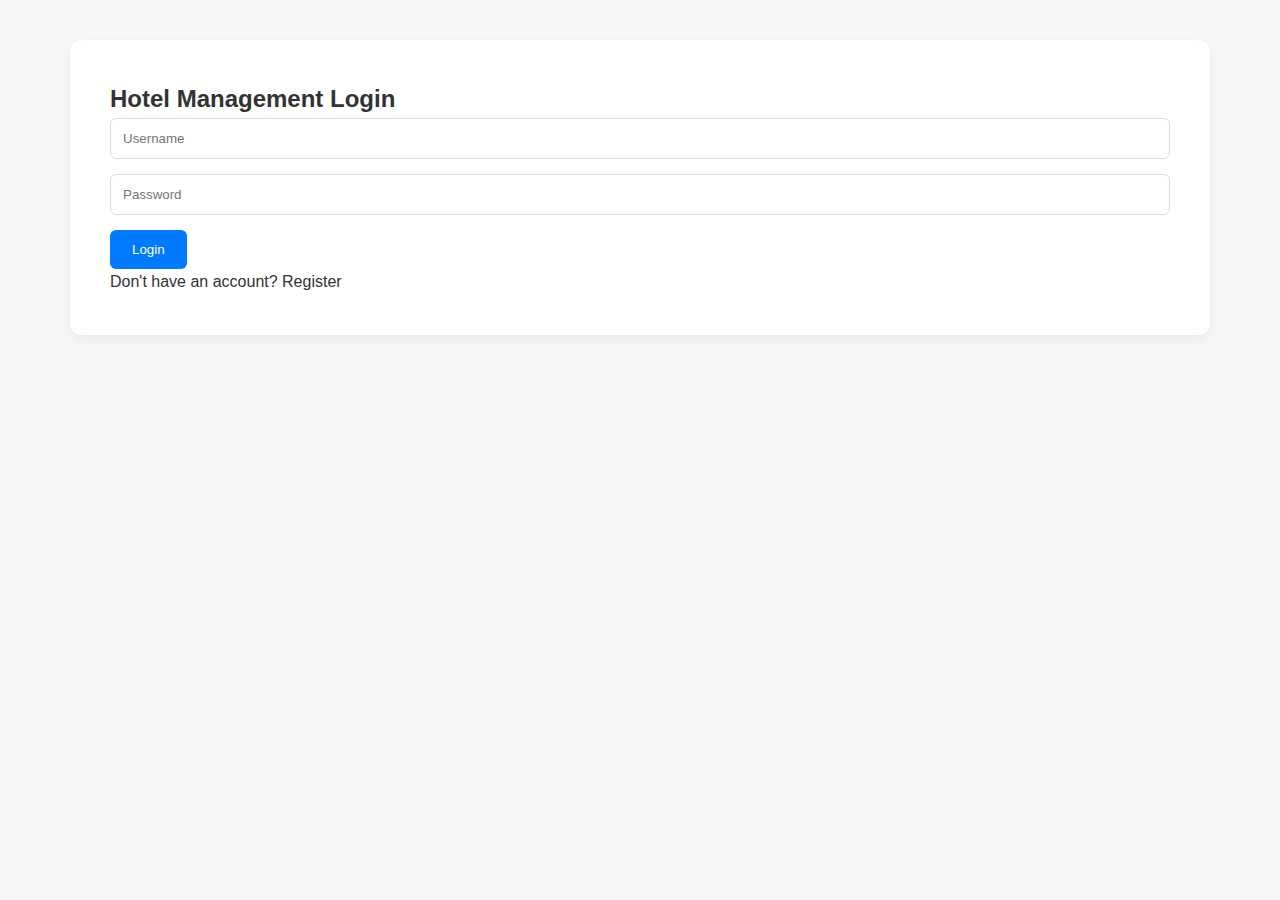
<file: hotel-management/index.html>
<!DOCTYPE html>
<html>
<head>
  <title>Hotel Login</title>
  <link rel="stylesheet" href="css/style.css">
</head>
<body>
  <div class="container">
    <h2>Hotel Management Login</h2>
    <form id="loginForm">
      <input type="text" id="username" placeholder="Username" required>
      <input type="password" id="password" placeholder="Password" required>
      <button type="submit">Login</button>
    </form>
    <p>Don't have an account? <a href="register.html">Register</a></p>
    <p id="loginMessage"></p>
  </div>

  <script src="js/main.js"></script>
  
</body>
</html>
</file>
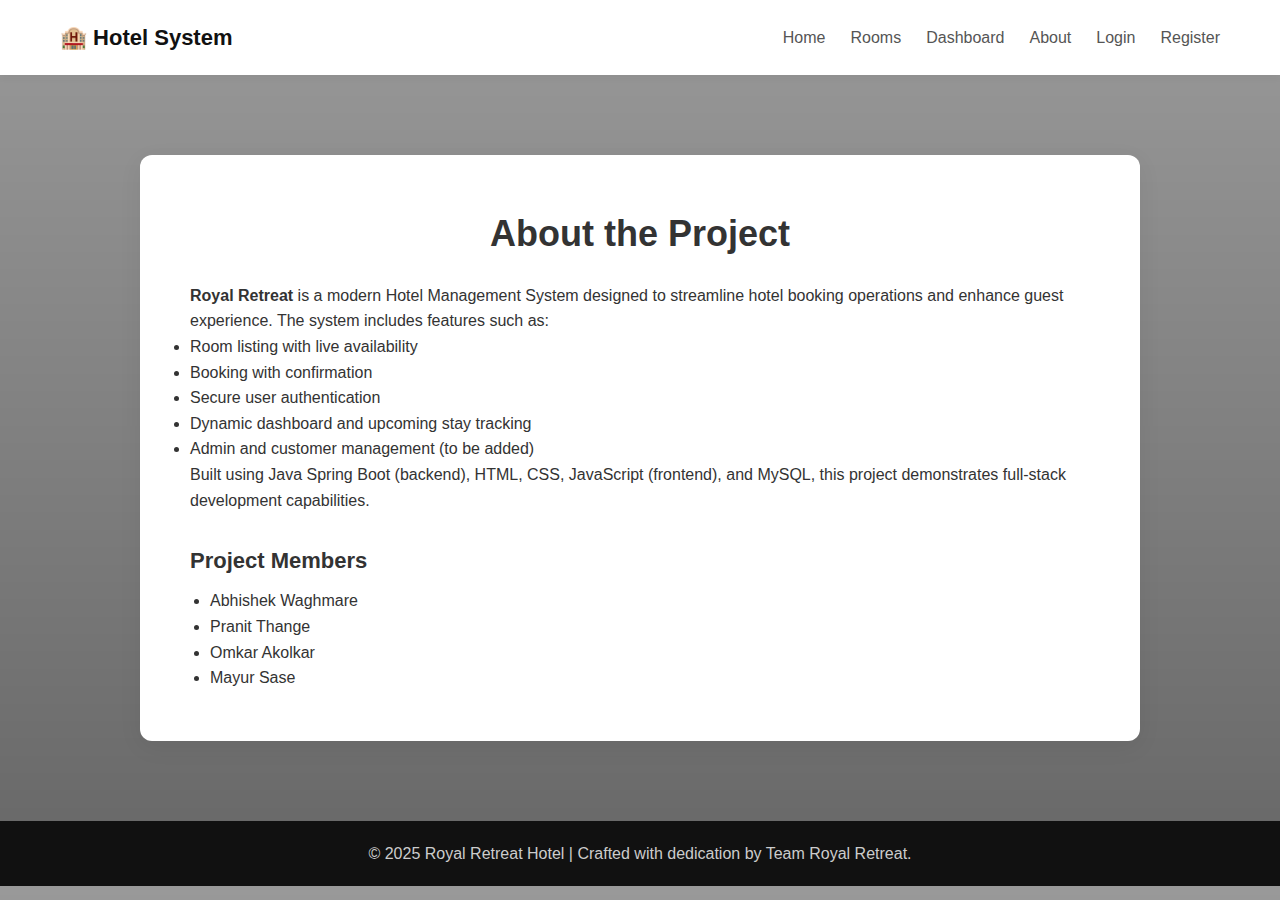
<file: hotel-management/about.html>
<!DOCTYPE html>
<html lang="en">
<head>
  <meta charset="UTF-8">
  <title>About | Royal Retreat</title>
  <link rel="stylesheet" href="css/style.css" />
  <script src="components/navbar.js" defer></script>
  <style>
    body {
      margin: 0;
      background: linear-gradient(to bottom, rgba(0,0,0,0.4), rgba(0,0,0,0.6)),
        url('https://images.pexels.com/photos/271639/pexels-photo-271639.jpeg?auto=compress&cs=tinysrgb&dpr=2&h=1080') no-repeat center center/cover;
      font-family: 'Segoe UI', sans-serif;
      color: #fff;
    }

    .about-section {
      max-width: 1000px;
      margin: 80px auto;
      background: #fff;
      color: #333;
      padding: 50px;
      border-radius: 12px;
      box-shadow: 0 6px 24px rgba(0, 0, 0, 0.06);
    }

    .about-section h2 {
      text-align: center;
      font-size: 36px;
      margin-bottom: 20px;
    }

    .about-section p {
      font-size: 16px;
      line-height: 1.6;
    }

    .members {
      margin-top: 30px;
    }

    .members h3 {
      font-size: 22px;
      margin-bottom: 10px;
    }

    .members ul {
      padding-left: 20px;
      font-size: 16px;
    }

    footer {
      background-color: #111;
      color: #ccc;
      text-align: center;
      padding: 20px;
      margin-top: 60px;
    }
  </style>
</head>
<body>

<div class="about-section">
  <h2>About the Project</h2>
  <p>
    <strong>Royal Retreat</strong> is a modern Hotel Management System designed to streamline hotel booking operations and enhance guest experience. 
    The system includes features such as:
    <ul>
      <li>Room listing with live availability</li>
      <li>Booking with confirmation</li>
      <li>Secure user authentication</li>
      <li>Dynamic dashboard and upcoming stay tracking</li>
      <li>Admin and customer management (to be added)</li>
    </ul>
    Built using Java Spring Boot (backend), HTML, CSS, JavaScript (frontend), and MySQL, this project demonstrates full-stack development capabilities.
  </p>

  <div class="members">
    <h3>Project Members</h3>
    <ul>
      <li>Abhishek Waghmare</li>
      <li>Pranit Thange</li>
      <li>Omkar Akolkar</li>
      <li>Mayur Sase</li>
    </ul>
  </div>
</div>

<footer>
  &copy; 2025 Royal Retreat Hotel | Crafted with dedication by Team Royal Retreat.
</footer>

</body>
</html>
</file>
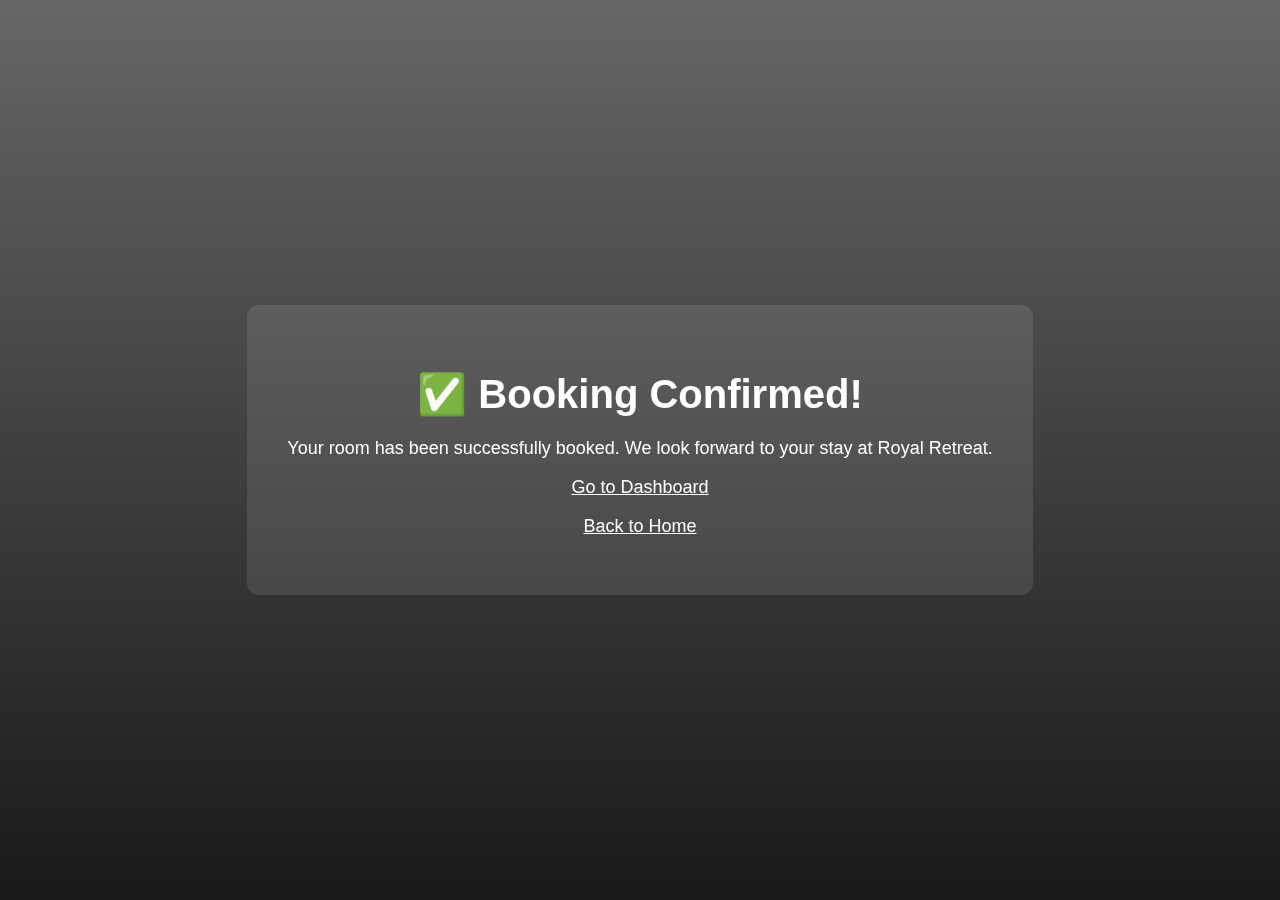
<file: hotel-management/booking-success.html>
<!DOCTYPE html>
<html lang="en">
<head>
  <meta charset="UTF-8" />
  <title>Booking Confirmed | Royal Retreat</title>
  <style>
    body {
      margin: 0;
      font-family: 'Segoe UI', sans-serif;
      background: linear-gradient(rgba(0,0,0,0.6), rgba(0,0,0,0.9)),
                  url('https://images.unsplash.com/photo-1600585153472-4b0be4a1a174?auto=format&fit=crop&w=1600&q=80') no-repeat center center/cover;
      height: 100vh;
      color: white;
      display: flex;
      justify-content: center;
      align-items: center;
      text-align: center;
    }

    .success-box {
      background: rgba(255, 255, 255, 0.1);
      padding: 40px;
      border-radius: 12px;
      backdrop-filter: blur(6px);
    }

    h1 {
      font-size: 40px;
      margin-bottom: 20px;
    }

    p {
      font-size: 18px;
    }

    a {
      color: #fff;
      text-decoration: underline;
    }
  </style>
</head>
<body>
  <div class="success-box">
    <h1>✅ Booking Confirmed!</h1>
    <p>Your room has been successfully booked. We look forward to your stay at Royal Retreat.</p>
    <p><a href="dashboard.html">Go to Dashboard</a></p>
    <p><a href="home.html">Back to Home</a></p>
  </div>
</body>
</html>
</file>
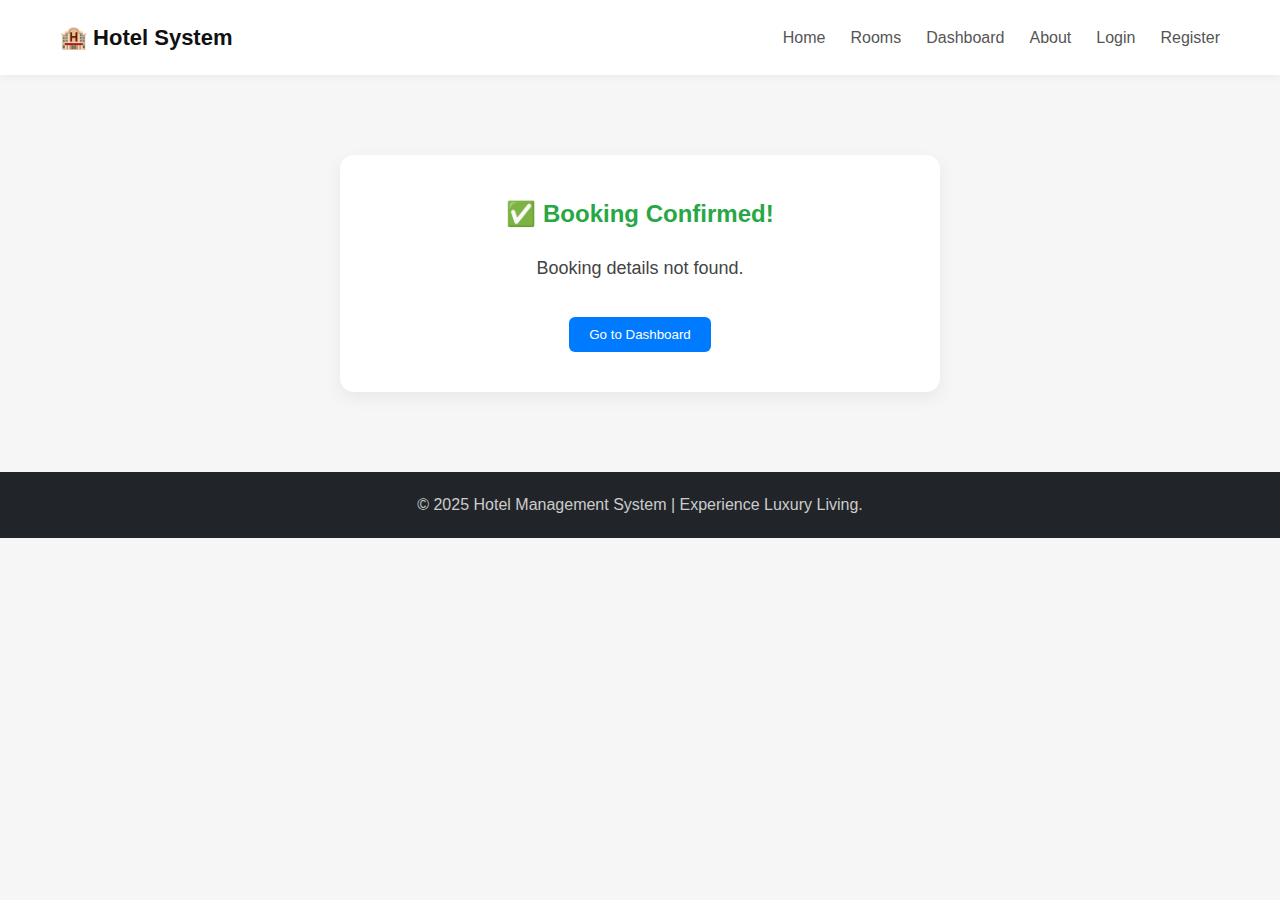
<file: hotel-management/booking.html>
<!DOCTYPE html>
<html lang="en">
<head>
    <link rel="stylesheet" href="css/style.css">
    <script src="components/navbar.js" defer></script>
    
  <meta charset="UTF-8">
  <title>Booking Confirmation</title>
  <link rel="stylesheet" href="css/style.css">
  <style>
    .confirmation-container {
      max-width: 600px;
      margin: 80px auto;
      padding: 40px;
      background-color: #ffffff;
      border-radius: 14px;
      box-shadow: 0 6px 18px rgba(0, 0, 0, 0.06);
      text-align: center;
    }

    .confirmation-container h2 {
      color: #28a745;
      margin-bottom: 20px;
    }

    .confirmation-container p {
      font-size: 18px;
      color: #444;
      margin: 10px 0;
    }

    .confirmation-container button {
      margin-top: 25px;
      padding: 10px 20px;
      background-color: #007bff;
      border: none;
      border-radius: 6px;
      color: white;
      cursor: pointer;
    }

    .confirmation-container button:hover {
      background-color: #0056b3;
    }
  </style>
</head>
<body>

  <div class="confirmation-container">
    <h2>✅ Booking Confirmed!</h2>
    <p id="confirmationText"></p>
    <button onclick="goToDashboard()">Go to Dashboard</button>
  </div>

  <script>
    function goToDashboard() {
      window.location.href = "dashboard.html";
    }

    const bookingData = JSON.parse(localStorage.getItem("lastBooking"));

    if (bookingData) {
      const text = `
        You booked Room #${bookingData.roomNumber} (${bookingData.roomType})<br>
        From <strong>${bookingData.checkIn}</strong> to <strong>${bookingData.checkOut}</strong><br>
        Total Price: ₹${bookingData.totalPrice}
      `;
      document.getElementById("confirmationText").innerHTML = text;
      localStorage.removeItem("lastBooking");
    } else {
      document.getElementById("confirmationText").innerText = "Booking details not found.";
    }
  </script>
<footer style="background:#212529; color:#ccc; text-align:center; padding:20px;">
    &copy; 2025 Hotel Management System | Experience Luxury Living.
  </footer>
  
</body>
</html>
</file>
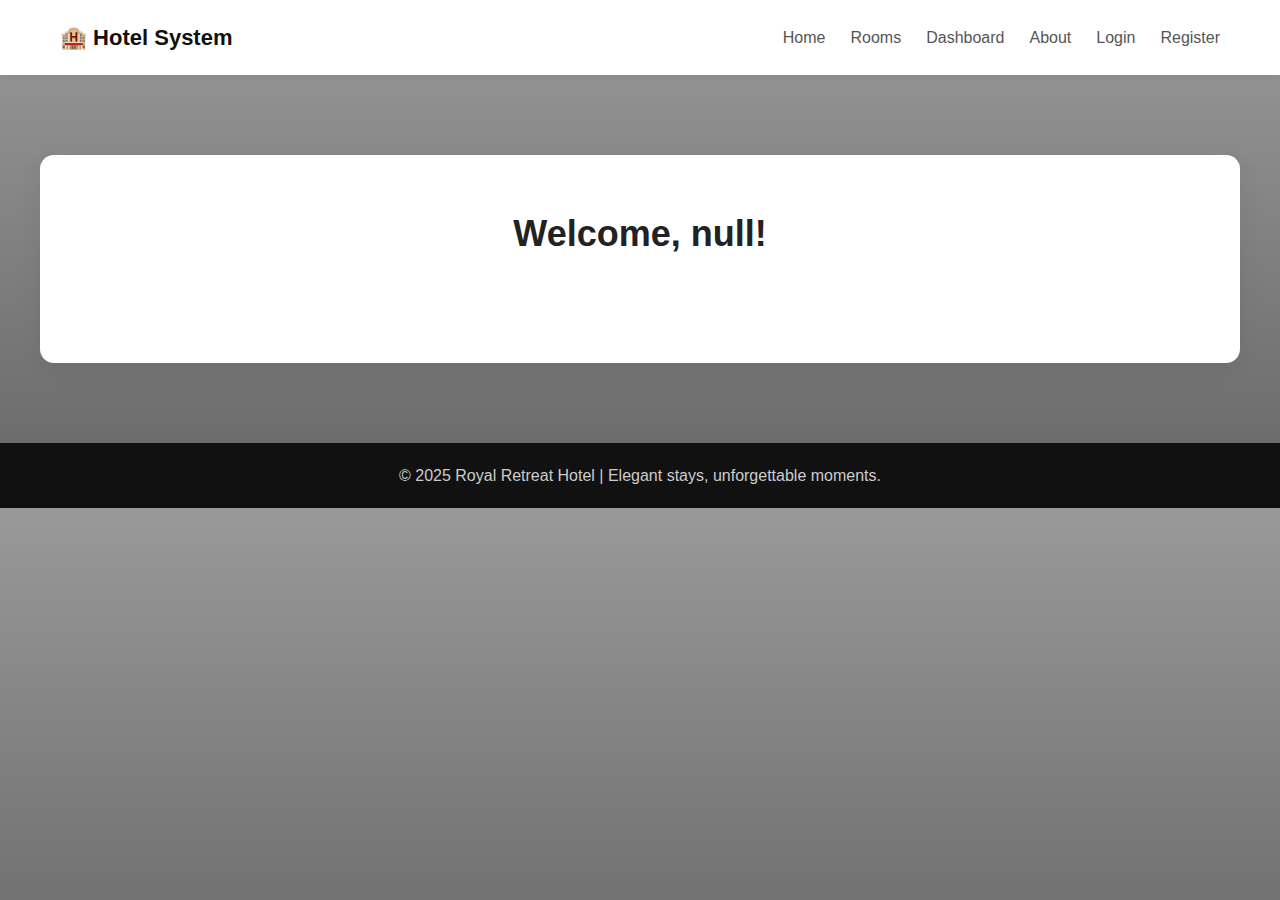
<file: hotel-management/dashboard.html>
<!DOCTYPE html>
<html lang="en">
<head>
  <meta charset="UTF-8" />
  <title>Dashboard | Royal Retreat</title>
  <link rel="stylesheet" href="css/style.css" />
  <script src="components/navbar.js" defer></script>
  <link href="https://cdnjs.cloudflare.com/ajax/libs/font-awesome/6.4.0/css/all.min.css" rel="stylesheet" />
  <style>
    body {
      margin: 0;
      background: linear-gradient(to bottom, rgba(0,0,0,0.4), rgba(0,0,0,0.6)),
        url('https://images.pexels.com/photos/271639/pexels-photo-271639.jpeg?auto=compress&cs=tinysrgb&dpr=2&h=1080') no-repeat center center/cover;
      font-family: 'Segoe UI', sans-serif;
      color: #fff;
    }

    .dashboard {
      max-width: 1200px;
      margin: 80px auto;
      padding: 50px;
      background: url('https://www.transparenttextures.com/patterns/white-wall.png');
      background-color: #ffffff;
      border-radius: 14px;
      box-shadow: 0 6px 24px rgba(0, 0, 0, 0.06);
    }

    .dashboard h2 {
      font-size: 36px;
      text-align: center;
      color: #222;
      margin-bottom: 50px;
      font-weight: 600;
    }

    .summary {
      display: grid;
      grid-template-columns: repeat(auto-fit, minmax(320px, 1fr));
      gap: 30px;
    }

    .card {
      background-color: #fff;
      padding: 30px;
      border-radius: 12px;
      box-shadow: 0 2px 15px rgba(0, 0, 0, 0.04);
      transition: transform 0.3s ease;
      position: relative;
      cursor: pointer;
    }

    .card:hover {
      transform: translateY(-5px);
    }

    .card h3 {
      font-size: 22px;
      color: #222;
      margin-bottom: 15px;
    }

    .card p {
      font-size: 15.5px;
      color: #555;
      line-height: 1.6;
    }

    .card i {
      font-size: 32px;
      color: #e0b000;
      position: absolute;
      top: 20px;
      right: 20px;
    }

    .modal {
      display: none;
      position: fixed;
      top: 0; left: 0;
      width: 100%; height: 100%;
      background-color: rgba(0, 0, 0, 0.7);
      justify-content: center;
      align-items: center;
      z-index: 9999;
    }

    .modal-content {
      background: #fff;
      color: #222;
      padding: 30px;
      border-radius: 10px;
      width: 90%;
      max-width: 500px;
      position: relative;
    }

    .modal-content h3 {
      margin-top: 0;
      font-size: 24px;
    }

    .modal-content button {
      margin-top: 20px;
      padding: 10px 16px;
      background-color: #e53935;
      color: #fff;
      border: none;
      border-radius: 6px;
      cursor: pointer;
    }

    .close {
      position: absolute;
      top: 15px;
      right: 20px;
      font-size: 22px;
      cursor: pointer;
      color: #888;
    }

    footer {
      background-color: #111;
      color: #ccc;
      text-align: center;
      padding: 20px;
      margin-top: 60px;
    }
  </style>
</head>
<body>

<div class="dashboard">
  <h2 id="welcomeTitle">Welcome to Your Dashboard</h2>
  <div class="summary" id="dashboardContent">
    <!-- Cards will be injected here -->
  </div>
</div>

<!-- Booking Modal -->
<div id="bookingModal" class="modal">
  <div class="modal-content" id="modalContent">
    <span class="close" onclick="document.getElementById('bookingModal').style.display='none'">&times;</span>
    <h3>Upcoming Booking Details</h3>
    <div id="bookingDetails"></div>
    <button id="cancelBtn" onclick="cancelBooking()">Cancel Booking</button>
  </div>
</div>

<footer>
  &copy; 2025 Royal Retreat Hotel | Elegant stays, unforgettable moments.
</footer>

<script>
  const username = sessionStorage.getItem("username");
  let latestBooking = null;

  document.getElementById("welcomeTitle").innerText = `Welcome, ${username}!`;

  async function loadDashboardData() {
    const userRes = await fetch(`http://localhost:8080/api/users/${username}`);
    const user = await userRes.json();

    const bookingsRes = await fetch(`http://localhost:8080/api/bookings/user/${username}`);
    const bookings = await bookingsRes.json();
    latestBooking = bookings[bookings.length - 1]; // latest booking (assumed)

    const html = `
      <div class="card" onclick="showBookingModal()">
        <i class="fa-solid fa-bed"></i>
        <h3>Upcoming Stay</h3>
        <p><strong>Check-in:</strong> ${latestBooking?.checkInDate || 'N/A'}<br>
           <strong>Check-out:</strong> ${latestBooking?.checkOutDate || 'N/A'}<br>
           <strong>Room:</strong> ${latestBooking?.roomNumber || 'N/A'}</p>
      </div>

      <div class="card">
        <i class="fa-solid fa-clock-rotate-left"></i>
        <h3>Recent Activity</h3>
        <p>Last login: <strong>${new Date().toLocaleString()}</strong><br>
           Browser: <strong>${navigator.userAgent.split(') ')[0].split(' (')[1]}</strong></p>
      </div>

      <div class="card">
        <i class="fa-solid fa-user"></i>
        <h3>Profile Info</h3>
        <p>Username: <strong>${user.username}</strong><br>
           Email: <strong>${user.email}</strong><br>
           Member: <strong>${user.role || 'Standard'}</strong></p>
      </div>

      <div class="card">
        <i class="fa-solid fa-headset"></i>
        <h3>Need Help?</h3>
        <p>Our concierge is available 24/7.<br>
           <a href="mailto:support@royalretreat.com">support@royalretreat.com</a><br>
           or call <strong>+91-999-000-1111</strong></p>
      </div>
    `;

    document.getElementById("dashboardContent").innerHTML = html;
  }

  function showBookingModal() {
    if (!latestBooking) return;
    const details = `
      <p><strong>Room:</strong> ${latestBooking.roomNumber}</p>
      <p><strong>Check-in:</strong> ${latestBooking.checkInDate}</p>
      <p><strong>Check-out:</strong> ${latestBooking.checkOutDate}</p>
      <p><strong>Status:</strong> ${latestBooking.status || 'Booked'}</p>
    `;
    document.getElementById("bookingDetails").innerHTML = details;
    document.getElementById("bookingModal").style.display = 'flex';
  }

  async function cancelBooking() {
    if (!latestBooking) return;
    if (confirm("Are you sure you want to cancel this booking?")) {
      try {
        await fetch(`http://localhost:8080/api/bookings/${latestBooking.id}`, { method: 'DELETE' });
        alert("Booking cancelled.");
        location.reload();
      } catch (err) {
        alert("Failed to cancel booking.");
      }
    }
  }

  loadDashboardData();
</script>

</body>
</html>
</file>
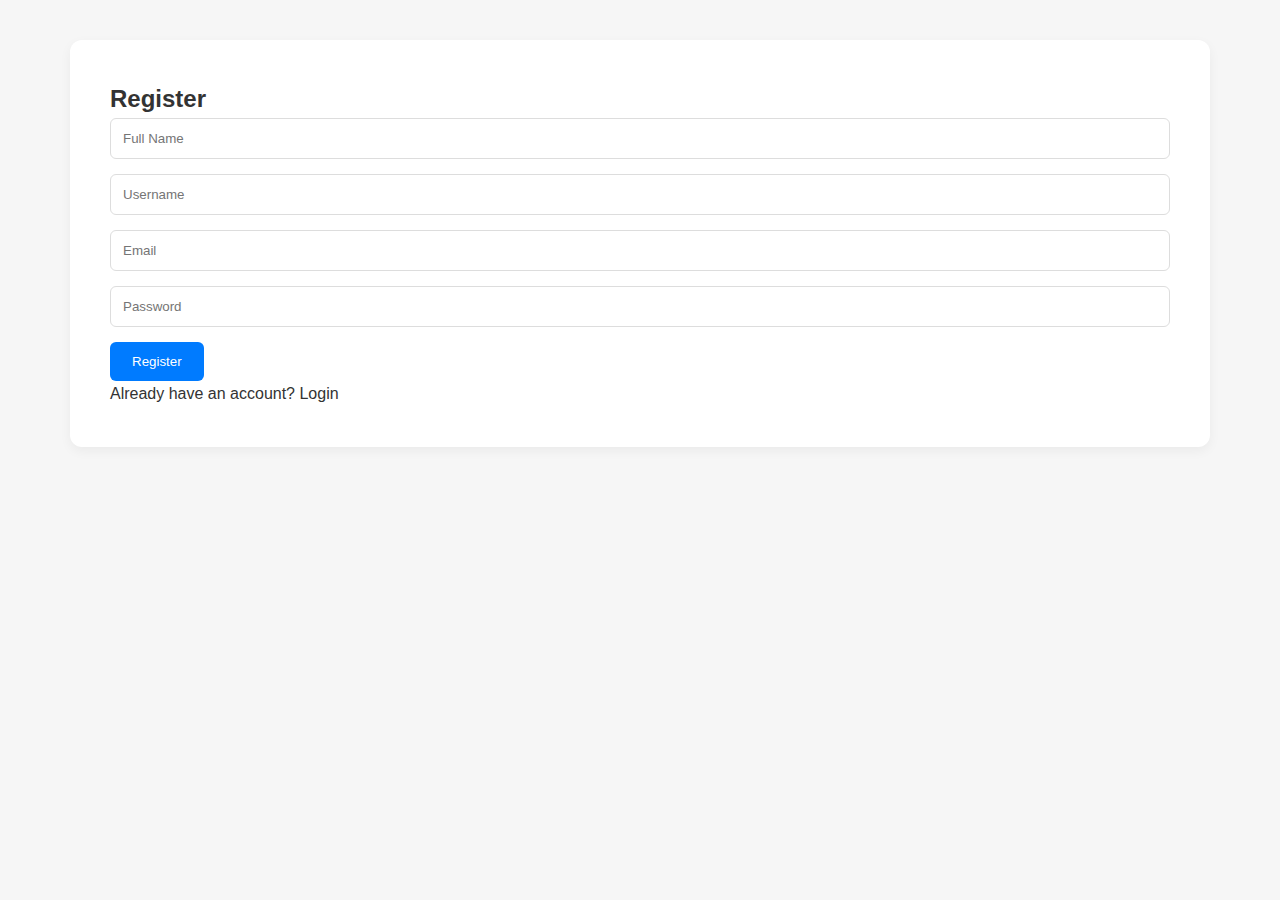
<file: hotel-management/register.html>
<!DOCTYPE html>
<html>
<head>
  <title>Register</title>
  <link rel="stylesheet" href="css/style.css">
</head>
<body>
  <div class="container">
    <h2>Register</h2>
    <form id="registerForm">
      <input type="text" id="fullName" placeholder="Full Name" required>
      <input type="text" id="username" placeholder="Username" required>
      <input type="email" id="email" placeholder="Email" required>
      <input type="password" id="password" placeholder="Password" required>
      <button type="submit">Register</button>
    </form>
    <p>Already have an account? <a href="index.html">Login</a></p>
    <p id="registerMessage"></p>
  </div>

  <script src="js/main.js"></script>
</body>
</html>
</file>
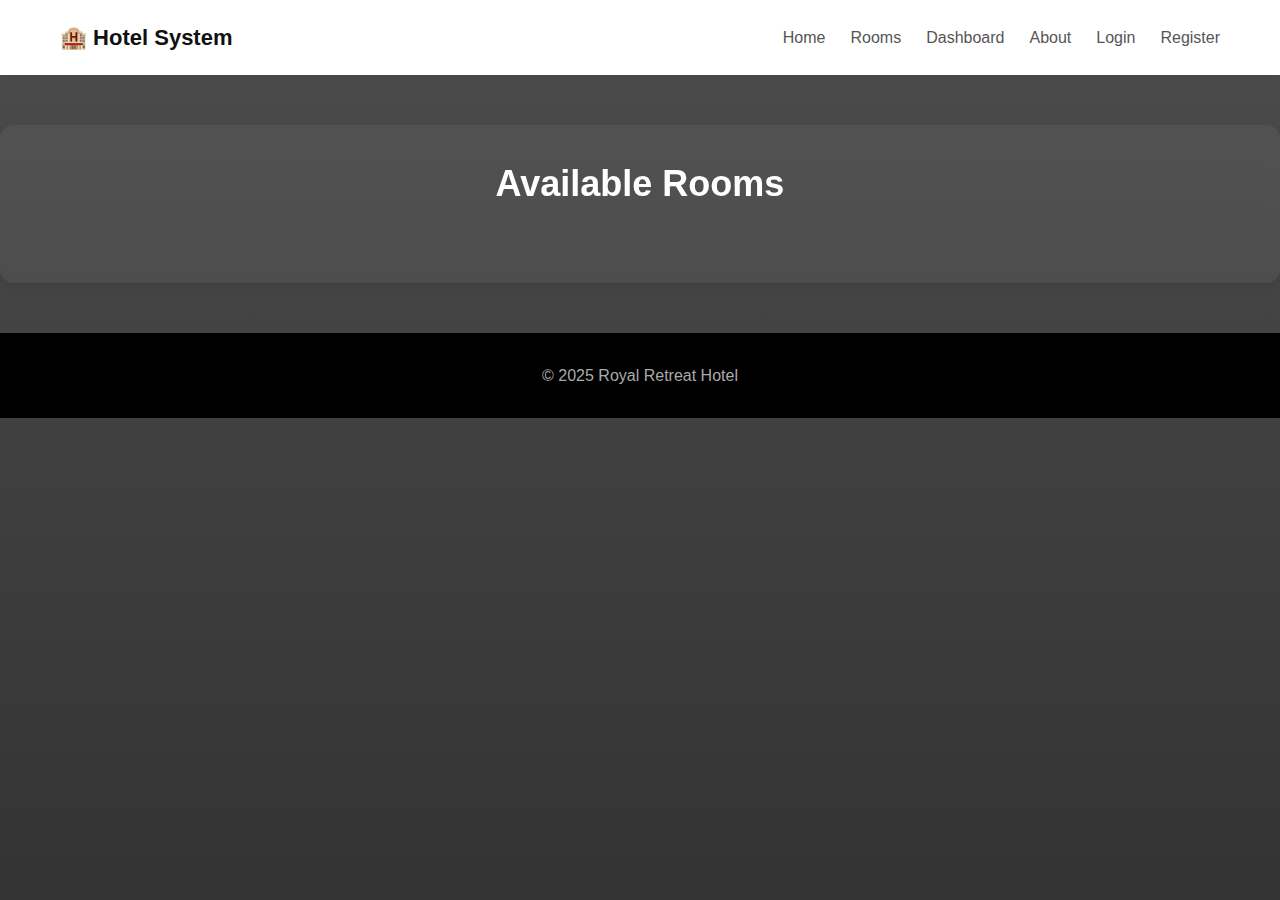
<file: hotel-management/rooms.html>
<!DOCTYPE html>
<html lang="en">
<head>
  <meta charset="UTF-8" />
  <title>Available Rooms | Royal Retreat</title>
  <link rel="stylesheet" href="css/style.css" />
  <script src="components/navbar.js" defer></script>

  <style>
    body {
      margin: 0;
      font-family: 'Segoe UI', sans-serif;
      background: linear-gradient(rgba(0,0,0,0.7), rgba(0,0,0,0.8)),
                  url('https://images.unsplash.com/photo-1582719508461-905c673771fd?auto=format&fit=crop&w=1470&q=80') no-repeat center center/cover;
      background-attachment: fixed;
      color: #fff;
    }

    .container {
      max-width: 1300px;
      margin: 50px auto;
      padding: 30px;
      background: rgba(255, 255, 255, 0.05);
      border-radius: 14px;
      backdrop-filter: blur(6px);
    }

    h2 {
      text-align: center;
      font-size: 36px;
      color: #fff;
      margin-bottom: 40px;
    }

    .room-list {
      display: grid;
      grid-template-columns: 1fr 1fr;
      gap: 30px;
    }

    .room-card {
      background-color: #fff;
      border-radius: 12px;
      overflow: hidden;
      box-shadow: 0 4px 16px rgba(0, 0, 0, 0.3);
      color: #333;
    }

    .room-card img {
      width: 100%;
      height: 250px;
      object-fit: cover;
    }

    .room-info {
      padding: 20px;
    }

    .room-info h3 {
      margin-top: 0;
    }

    .room-info p {
      margin: 6px 0;
    }

    .room-info button {
      margin-top: 10px;
      padding: 10px 20px;
      background-color: #006ba6;
      color: white;
      border: none;
      border-radius: 6px;
      cursor: pointer;
    }

    footer {
      text-align: center;
      padding: 30px;
      background: #000;
      color: #aaa;
      margin-top: 40px;
    }

    /* Modal */
    .modal {
      display: none;
      position: fixed;
      z-index: 9999;
      top: 0; left: 0;
      width: 100%; height: 100%;
      background: rgba(0, 0, 0, 0.7);
      justify-content: center;
      align-items: center;
    }

    .modal-content {
      background-color: #fff;
      padding: 25px;
      border-radius: 10px;
      width: 90%;
      max-width: 450px;
      position: relative;
      color: #000;
    }

    .modal-content h3 {
      margin-top: 0;
    }

    .modal-content label {
      display: block;
      margin-top: 10px;
    }

    .modal-content input {
      width: 100%;
      padding: 8px;
      margin-top: 5px;
      margin-bottom: 10px;
      border: 1px solid #ccc;
      border-radius: 5px;
    }

    .modal-content button {
      margin-top: 10px;
      background-color: #006ba6;
      color: white;
      border: none;
      padding: 10px;
      width: 100%;
      border-radius: 6px;
      cursor: pointer;
    }

    .close {
      position: absolute;
      top: 10px;
      right: 15px;
      font-size: 24px;
      cursor: pointer;
      color: #555;
    }
  </style>
</head>
<body>

<div class="container">
  <h2>Available Rooms</h2>
  <div id="roomsList" class="room-list"></div>
</div>

<!-- Booking Modal -->
<div class="modal" id="bookingModal">
  <div class="modal-content">
    <span class="close" onclick="closeModal()">&times;</span>
    <h3>Book Room</h3>
    <form id="bookingForm">
      <input type="hidden" id="roomIdField" />
      <label>Check-in Date</label>
      <input type="date" id="checkIn" required />
      <label>Check-out Date</label>
      <input type="date" id="checkOut" required />
      <button type="submit">Confirm Booking</button>
    </form>
  </div>
</div>

<footer>&copy; 2025 Royal Retreat Hotel</footer>

<script>
  let allRooms = [];
  let selectedRoom = null;

  async function fetchRooms() {
    const res = await fetch("http://localhost:8080/api/rooms/available");
    allRooms = await res.json();
    renderRooms(allRooms);
  }

  function renderRooms(rooms) {
    const list = document.getElementById("roomsList");
    list.innerHTML = "";

    if (!rooms.length) {
      list.innerHTML = "<p>No available rooms.</p>";
      return;
    }

    rooms.forEach(room => {
      const div = document.createElement("div");
      div.className = "room-card";
      div.innerHTML = `
        <img src="${room.imageUrl}" alt="Room Image" />
        <div class="room-info">
          <h3>${room.roomNumber} - ${room.type}</h3>
          <p><strong>Category:</strong> ${room.category}</p>
          <p><strong>Price:</strong> ₹${room.pricePerNight}</p>
          <p><strong>Amenities:</strong> ${room.amenities}</p>
          <button onclick='openModal(${JSON.stringify(room)})'>Book Now</button>
        </div>
      `;
      list.appendChild(div);
    });
  }

  function openModal(room) {
    selectedRoom = room;
    document.getElementById("roomIdField").value = room.id;
    document.getElementById("bookingModal").style.display = "flex";
  }

  function closeModal() {
    document.getElementById("bookingModal").style.display = "none";
  }

  document.getElementById("bookingForm").addEventListener("submit", async (e) => {
    e.preventDefault();
    const roomId = document.getElementById("roomIdField").value;
    const checkIn = document.getElementById("checkIn").value;
    const checkOut = document.getElementById("checkOut").value;
    const username = sessionStorage.getItem("username") || "guest";

    const params = new URLSearchParams({
      username,
      roomId,
      checkIn,
      checkOut
    });

    try {
      const res = await fetch(`http://localhost:8080/api/bookings?${params.toString()}`, {
        method: "POST"
      });

      if (res.ok) {
        const bookingInfo = {
          roomNumber: selectedRoom.roomNumber,
          roomType: selectedRoom.type,
          checkIn: checkIn,
          checkOut: checkOut,
          totalPrice: selectedRoom.pricePerNight
        };
        localStorage.setItem("lastBooking", JSON.stringify(bookingInfo));
        window.location.href = "booking-success.html";
      } else {
        alert("❌ Booking failed.");
      }
    } catch (err) {
      alert("⚠️ Error connecting to server.");
    }
  });

  fetchRooms();
</script>

</body>
</html>
</file>
<file: hotel-management/css/style.css>
/* Reset and Typography */
* {
  margin: 0;
  padding: 0;
  box-sizing: border-box;
}
body {
  font-family: 'Segoe UI', 'Helvetica Neue', sans-serif;
  background-color: #f6f6f6;
  color: #333;
  line-height: 1.6;
}
a {
  text-decoration: none;
  color: inherit;
}

/* Navbar */
nav {
  background-color: #fff;
  box-shadow: 0 2px 8px rgba(0,0,0,0.05);
  padding: 20px 60px;
  display: flex;
  justify-content: space-between;
  align-items: center;
  position: sticky;
  top: 0;
  z-index: 1000;
}
nav .logo {
  font-size: 22px;
  font-weight: 600;
  color: #111;
}
nav ul {
  list-style: none;
  display: flex;
  gap: 25px;
}
nav ul li a {
  font-weight: 500;
  color: #555;
}
nav ul li a:hover {
  color: #007bff;
}

/* Container */
.container {
  max-width: 1140px;
  margin: 40px auto;
  background: #fff;
  padding: 40px;
  border-radius: 12px;
  box-shadow: 0 4px 12px rgba(0,0,0,0.05);
}

/* Buttons */
button, .btn {
  background-color: #007bff;
  color: white;
  border: none;
  padding: 12px 22px;
  border-radius: 6px;
  cursor: pointer;
  transition: background-color 0.3s ease;
}
button:hover, .btn:hover {
  background-color: #0056b3;
}

/* Forms */
input, select {
  width: 100%;
  padding: 12px;
  border: 1px solid #ddd;
  border-radius: 6px;
  margin-bottom: 15px;
}
input:focus, select:focus {
  outline: none;
  border-color: #007bff;
  background-color: #fff;
}

/* Room Grid */
.room-grid {
  display: grid;
  grid-template-columns: repeat(auto-fit, minmax(320px, 1fr));
  gap: 30px;
  margin-top: 30px;
}
.room-card {
  background: white;
  border: 1px solid #eee;
  border-radius: 10px;
  overflow: hidden;
  box-shadow: 0 2px 10px rgba(0,0,0,0.03);
  transition: transform 0.2s;
}
.room-card:hover {
  transform: translateY(-5px);
}
.room-card img {
  width: 100%;
  height: 200px;
  object-fit: cover;
}
.room-card .info {
  padding: 20px;
}
.room-card .info h3 {
  font-size: 20px;
  color: #007bff;
  margin-bottom: 8px;
}

/* Footer */
footer {
  background-color: #111;
  color: #bbb;
  text-align: center;
  padding: 20px 0;
  margin-top: 60px;
}

/* Responsive Navbar */
@media (max-width: 768px) {
  nav {
    flex-direction: column;
    padding: 20px;
  }
  nav ul {
    flex-direction: column;
    align-items: center;
    gap: 15px;
    margin-top: 10px;
  }
}
</file>
